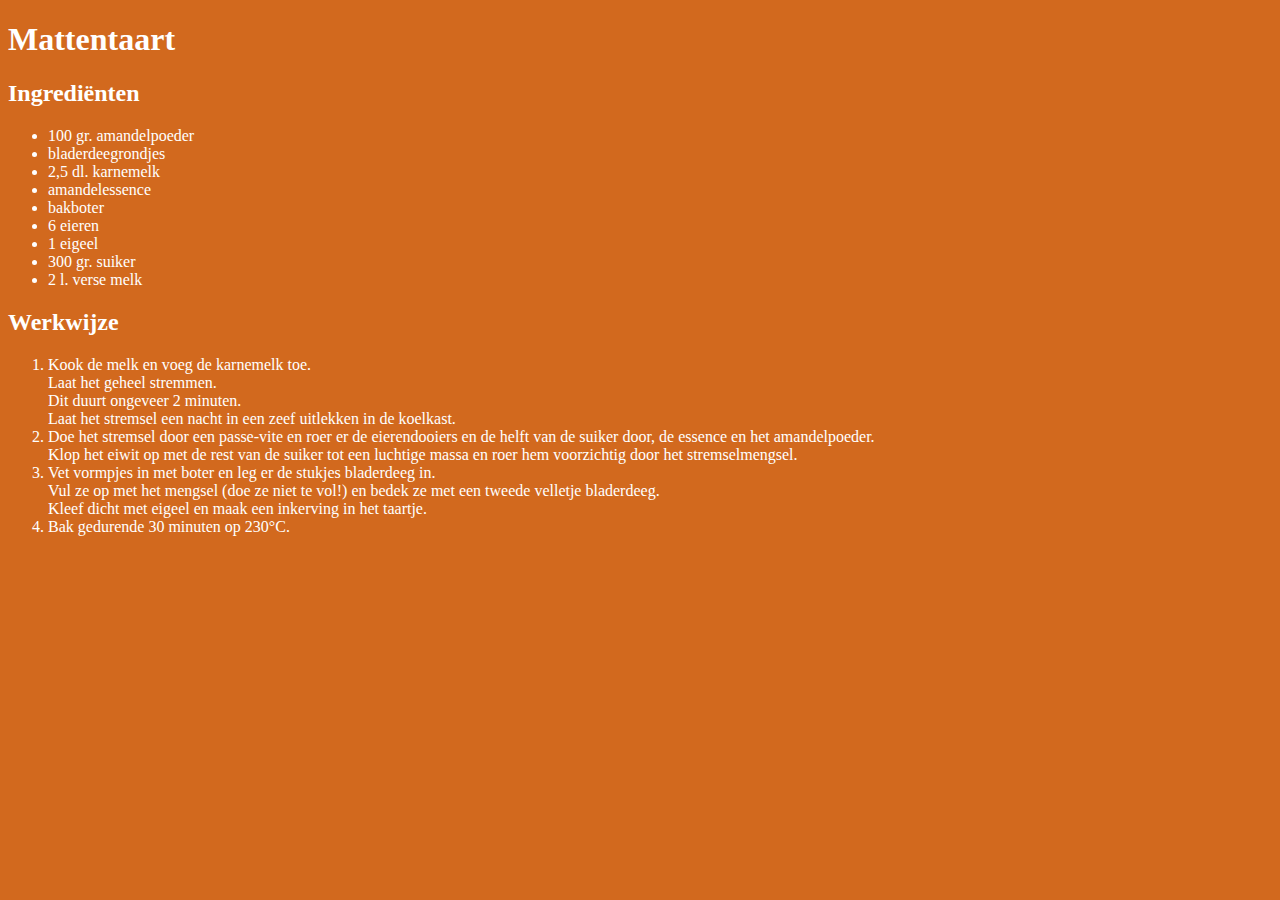
<file: mattentaart.html>
<!DOCTYPE html>
<html>
<head>
<meta charset="UTF-8">
<title>Mattentaart</title>
<link rel="stylesheet" href="default.css">
</head>
<body>
<h1>Mattentaart</h1>
<h2>Ingrediënten</h2>
<ul>
<li>100 gr. amandelpoeder</li>
<li>bladerdeegrondjes</li>
<li>2,5 dl. karnemelk</li>
<li>amandelessence</li>
<li>bakboter</li>
<li>6 eieren</li>
<li>1 eigeel</li>
<li>300 gr. suiker</li>
<li>2 l. verse melk</li>
</ul>
<h2>Werkwijze</h2>
<ol>
<li>Kook de melk en voeg de karnemelk toe.<br>
Laat het geheel stremmen.<br>
Dit duurt ongeveer 2 minuten.<br>
Laat het stremsel een nacht in een zeef uitlekken in de koelkast.</li>
<li>Doe het stremsel door een passe-vite en roer er de eierendooiers en de helft van de suiker door, de essence en het amandelpoeder.<br>
Klop het eiwit op met de rest van de suiker tot een luchtige massa en roer hem voorzichtig door het stremselmengsel.</li>
<li>
Vet vormpjes in met boter en leg er de stukjes bladerdeeg in.<br>
Vul ze op met het mengsel (doe ze niet te vol!) en bedek ze met een tweede velletje bladerdeeg.<br>
Kleef dicht met eigeel en maak een inkerving in het taartje.</li>
<li>Bak gedurende 30 minuten op 230°C.</li>
</ol>
</body>
</html>
</file>
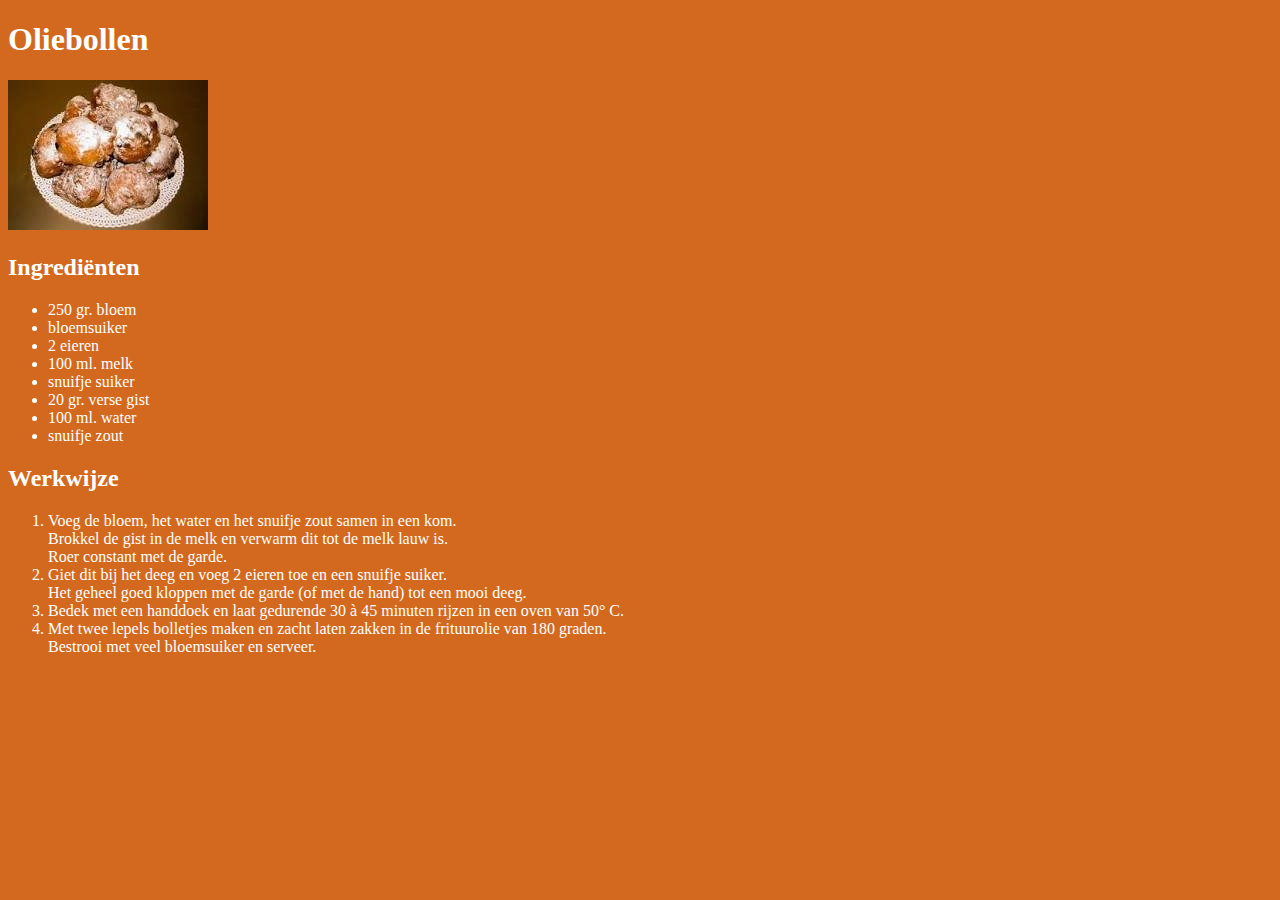
<file: oliebollen.html>
﻿<!DOCTYPE html>
<html>
<head>
<meta charset="UTF-8">
<title>Oliebollen</title>
<link rel="stylesheet" href="default.css">
</head>
<body>
<h1>Oliebollen</h1>
<img src="images/oliebollen.jpg" alt="oliebollen">
<h2>Ingrediënten</h2>
<ul>
<li>250 gr. bloem</li>
<li>bloemsuiker</li>
<li>2 eieren</li>
<li>100 ml. melk</li>
<li>snuifje suiker</li>
<li>20 gr. verse gist</li>
<li>100 ml. water</li>
<li>snuifje zout</li>
</ul>
<h2>Werkwijze</h2>
<ol>
<li>Voeg de bloem, het water en het snuifje zout samen in een kom.<br>
Brokkel de gist in de melk en verwarm dit tot de melk lauw is.<br>
Roer constant met de garde.</li>
<li>Giet dit bij het deeg en voeg 2 eieren toe en een snuifje suiker.<br>
Het geheel goed kloppen met de garde (of met de hand) tot een mooi deeg.</li>
<li>Bedek met een handdoek en laat gedurende 30 à 45 minuten rijzen in een oven van 50° C.</li>
<li>Met twee lepels bolletjes maken en zacht laten zakken in de frituurolie van 180 graden.<br>
Bestrooi met veel bloemsuiker en serveer.</li>
</ol>
</body>
</html>
</file>
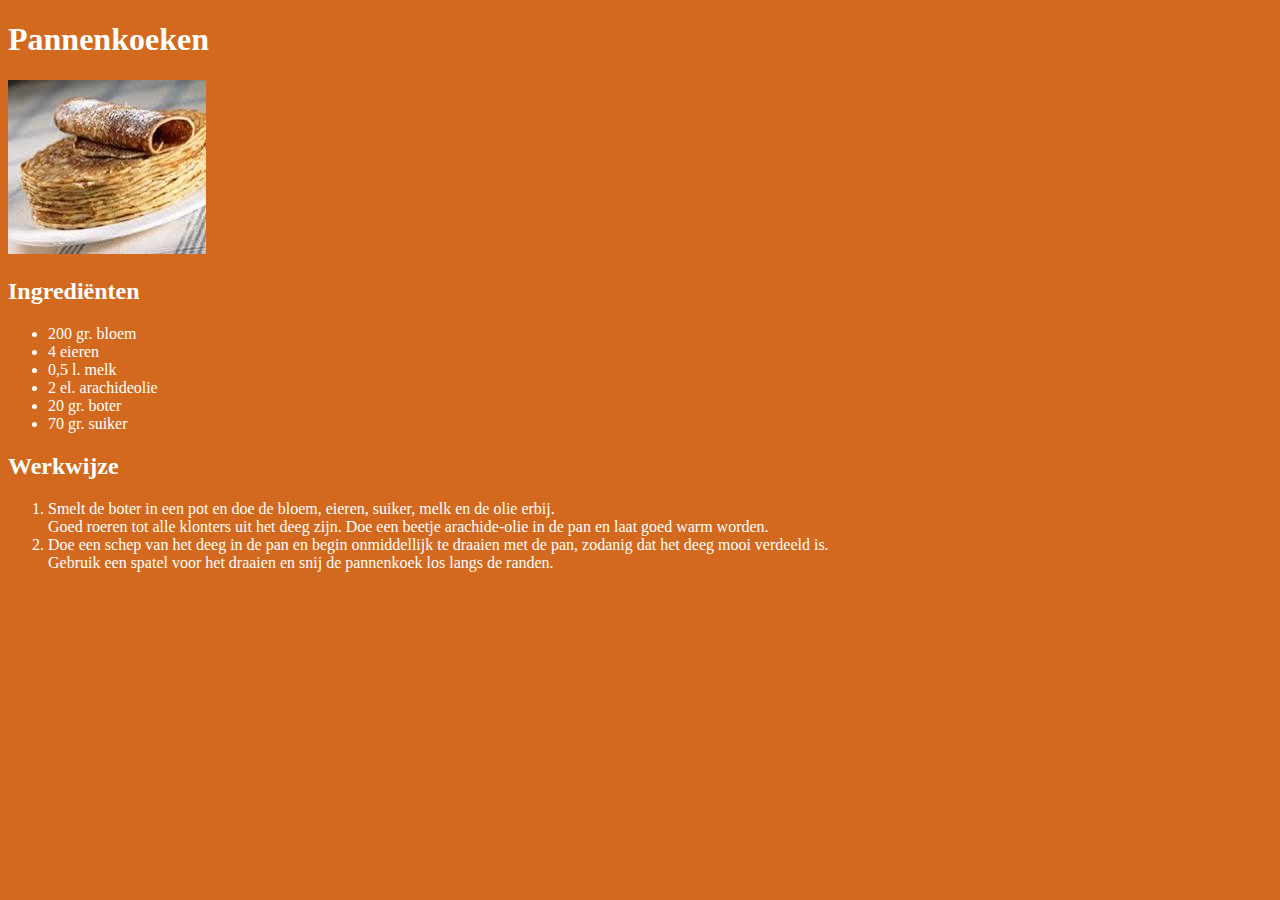
<file: pannenkoeken.html>
<!DOCTYPE html>
<html>
<head>
<meta charset="UTF-8">
<title>Pannenkoeken</title>
<link rel="stylesheet" href="default.css">
</head>
<body>
<h1>Pannenkoeken</h1>
<img src="images/pannenkoeken.jpg" alt="pannenkoeken">
<h2>Ingrediënten</h2>
<ul>
<li>200 gr. bloem</li>
<li>4 eieren</li>
<li>0,5 l. melk</li>
<li>2 el. arachideolie</li>
<li>20 gr. boter</li>
<li>70 gr. suiker</li>
</ul>
<h2>Werkwijze</h2>
<ol>
<li>Smelt de boter in een pot en doe de bloem, eieren, suiker, melk en de olie erbij.<br>
Goed roeren tot alle klonters uit het deeg zijn. Doe een beetje arachide-olie in de pan en laat goed warm worden.</li>
<li>Doe een schep van het deeg in de pan en begin onmiddellijk te draaien met de pan, zodanig dat het deeg mooi verdeeld is.<br>
Gebruik een spatel voor het draaien en snij de pannenkoek los langs de randen.</li>
</ol>
</body>
</html>
</file>
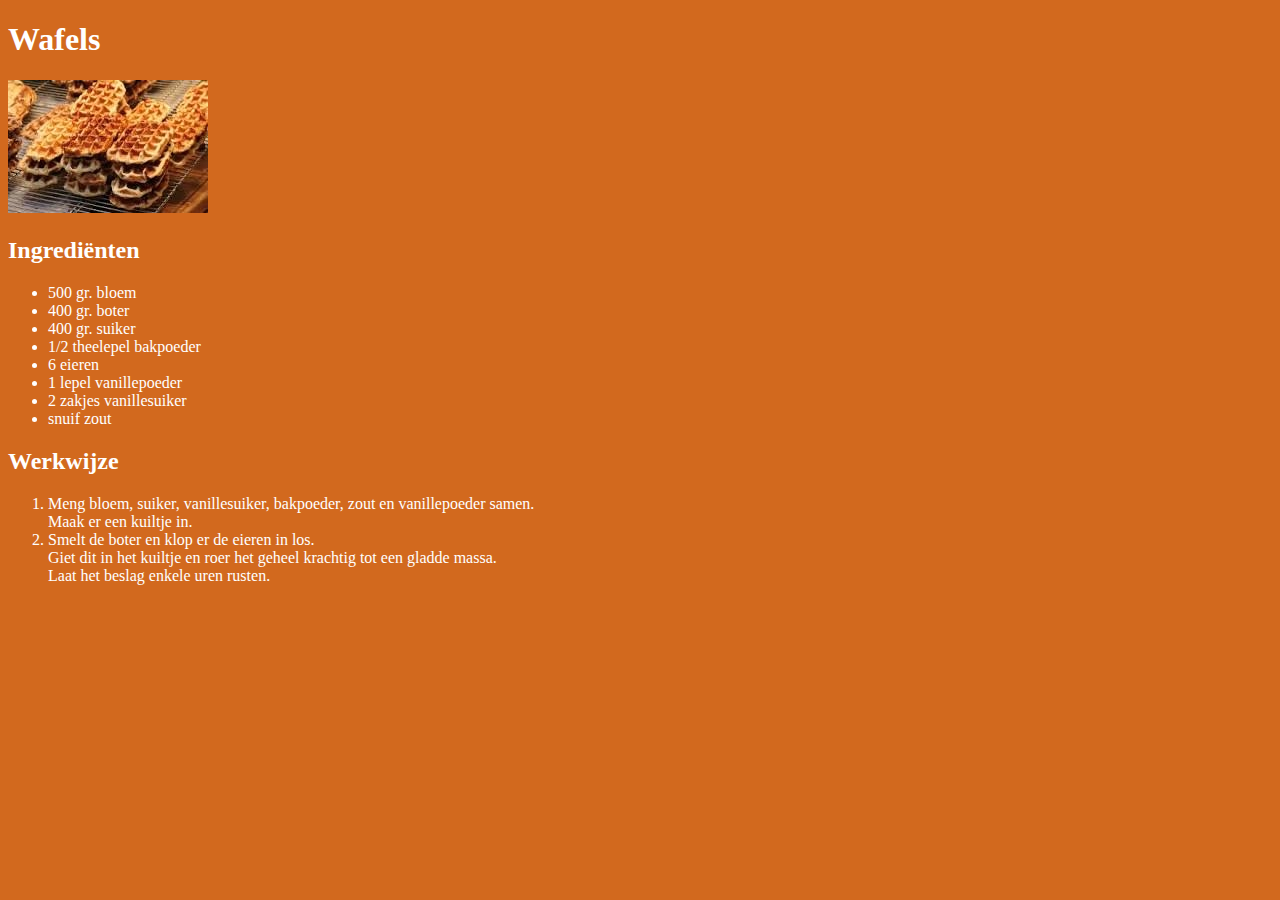
<file: wafels.html>
<!DOCTYPE html>
<html>
<head>
<meta charset="UTF-8">
<title>Wafels</title>
<link rel="stylesheet" href="default.css">
</head>
<body>
<h1>Wafels</h1>
<img src="images/wafels.jpg" alt="wafels">
<h2>Ingrediënten</h2>
<ul>
<li>500 gr. bloem</li>
<li>400 gr. boter</li>
<li>400 gr. suiker</li>
<li>1/2 theelepel bakpoeder</li>
<li>6 eieren</li>
<li>1 lepel vanillepoeder</li>
<li>2 zakjes vanillesuiker</li>
<li>snuif zout</li>
</ul>
<h2>Werkwijze</h2>
<ol>
<li>Meng bloem, suiker, vanillesuiker, bakpoeder, zout en vanillepoeder samen.<br>
Maak er een kuiltje in.</li>
<li>Smelt de boter en klop er de eieren in los.<br>
Giet dit in het kuiltje en roer het geheel krachtig tot een gladde massa.<br>
Laat het beslag enkele uren rusten.</li>
</ol>
</body>
</html>
</file>
<file: default.css>
body {
	font-family: verdana;
	background-color: CHocolate;
	color: white;
}
</file>
